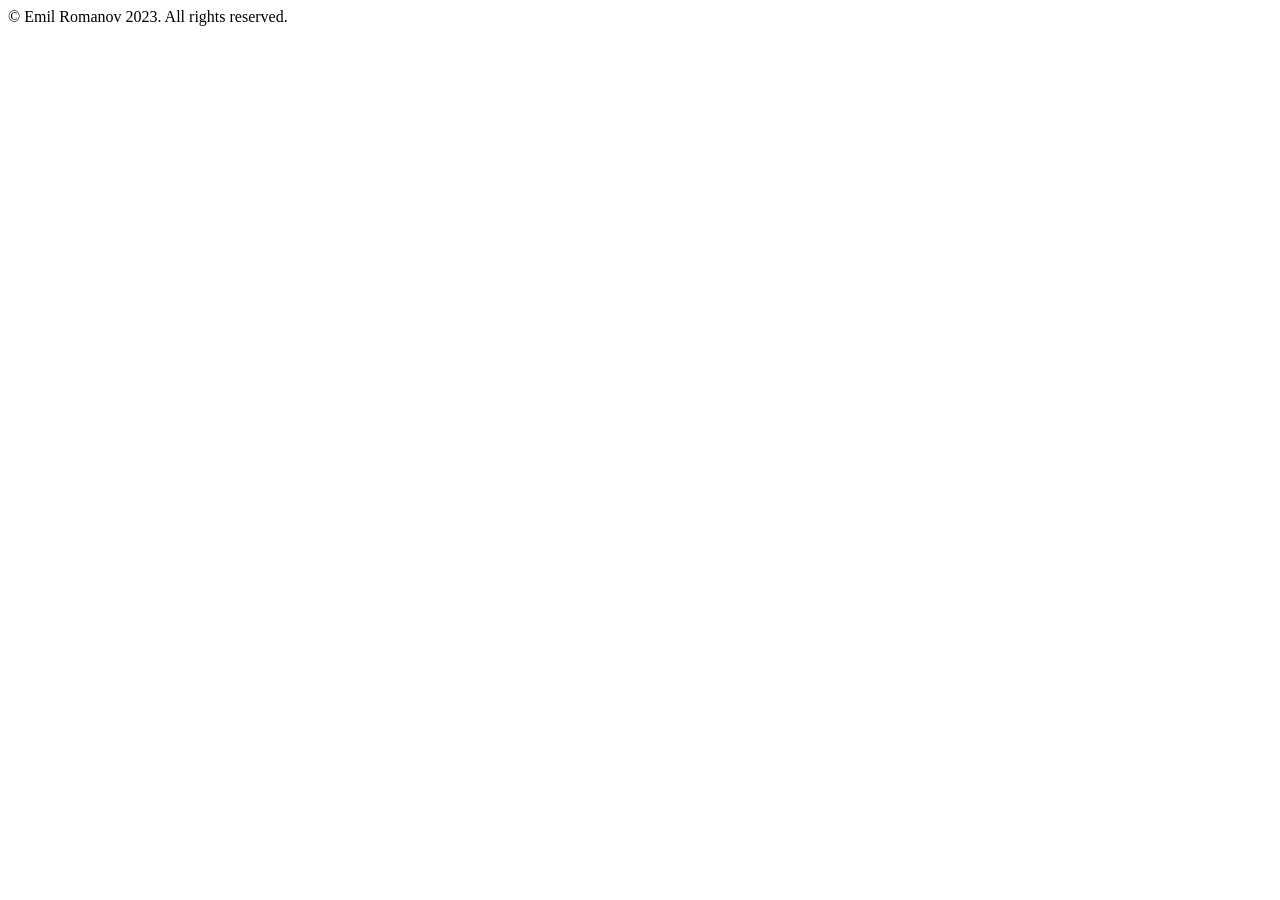
<file: src/main/resources/templates/fragments/footer.html>
<!DOCTYPE html>
<html lang="en" xmlns:th="http://www.thymeleaf.org">
<head>
    <meta charset="UTF-8">
    <title>Title</title>
</head>
<body>
<footer th:fragment="footer" class="footer bg-blur rounded">
  <div class="container-fluid text-center">
    <div class="h5 text-white">
      &copy; Emil Romanov 2023. All rights reserved.
    </div>
  </div>
</footer>

</body>
</html>
</file>
